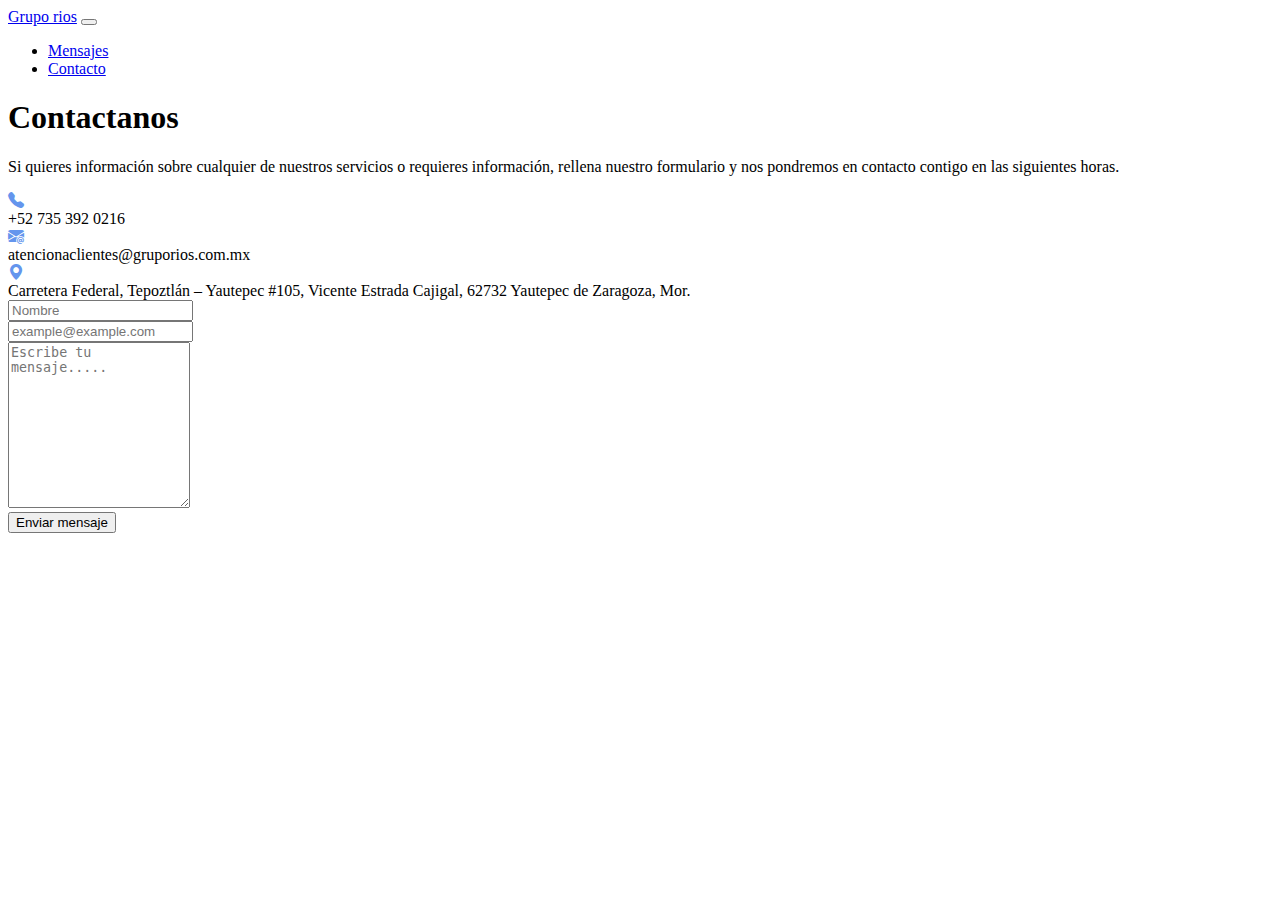
<file: public/form.html>
<!DOCTYPE html>
<html lang="en">

<head>
    <meta charset="UTF-8">
    <meta name="viewport" content="width=device-width, initial-scale=1.0">
    <title>Formulario</title>
    <link href="https://cdn.jsdelivr.net/npm/bootstrap@5.3.0-alpha3/dist/css/bootstrap.min.css" rel="stylesheet"
        integrity="sha384-KK94CHFLLe+nY2dmCWGMq91rCGa5gtU4mk92HdvYe+M/SXH301p5ILy+dN9+nJOZ" crossorigin="anonymous">
    <link rel="stylesheet" href="https://cdn.jsdelivr.net/npm/bootstrap-icons@1.10.5/font/bootstrap-icons.css">
    <link rel="stylesheet" href="./style/index.css">
</head>

<body>
    <nav class="navbar navbar-expand-lg  navbar-light bg-light">
        <div class="container">

            <a class="navbar-brand" href="./index.html">Grupo rios</a>
            <button class="navbar-toggler" type="button" data-bs-toggle="collapse"
                data-bs-target="#navbarSupportedContent" aria-controls="navbarSupportedContent" aria-expanded="false"
                aria-label="Toggle navigation">
                <span class="navbar-toggler-icon"></span>
            </button>
            <div class="collapse navbar-collapse" id="navbarSupportedContent">
                <ul class="navbar-nav ms-auto mb-2 mb-lg-0">
                    <li class="nav-item">
                        <a class="nav-link active" aria-current="page" href="./index.html">Mensajes</a>
                    </li>
                    <li class="nav-item">
                        <a class="nav-link active" href="./form.html">Contacto</a>
                    </li>

                </ul>

            </div>
        </div>
    </nav>
    <div class="container my-5">
        <div class="row justify-content-center">

            <div class="col my-4">

                <div>
                    <h1>Contactanos</h1>
                    <p class="fw-light">Si quieres información sobre cualquier de nuestros servicios
                        o requieres información, rellena nuestro formulario y nos pondremos
                        en contacto contigo en las siguientes horas.</p>
                    <div class="d-flex align-items-center my-2">
                        <i class="bi bi-telephone-fill"></i>
                        <div class="ms-1 fw-light ">
                            +52 735 392 0216
                        </div>
                    </div>
                    <div class="d-flex align-items-center my-2">
                        <i class="bi bi-envelope-at-fill"></i>
                        <div class="ms-1 fw-light">
                            atencionaclientes@gruporios.com.mx
                        </div>
                    </div>
                    <div class="d-flex align-items-center my-2">
                        <i class="bi bi-geo-alt-fill"></i>
                        <div class="ms-1 fw-light">
                            Carretera Federal, Tepoztlán – Yautepec #105, Vicente Estrada Cajigal, 62732 Yautepec de
                            Zaragoza, Mor.
                        </div>
                    </div>



                </div>
            </div>
            <div class="col my-4">
                <div id="successMessage" class="alert alert-success" style="display: none;">
                    ¡Mensaje enviado con éxito!
                  </div>
                  
                <form id="contactForm">
                    <div class="mb-3">
                        <div class="col-sm-12">
                            <input type="text" class="form-control w-100" id="nombre" placeholder="Nombre" required />
                        </div>
                    </div>
                    <div class="mb-3">
                        <div class="col-sm-12">
                            <input type="email" class="form-control w-100" id="email"
                                placeholder="example@example.com" required />

                        </div>
                    </div>
                    <div class="mb-3">

                        <div class="col-sm-12">
                            <textarea class="form-control w-100" id="mensaje" type="text"
                                placeholder="Escribe tu mensaje....." style="height: 10rem;" required></textarea>

                        </div>
                    </div>

                    <div class="mb-3">
                        <div class="col-sm-12">
                            <button type="submit" class="btn btn-primary">Enviar mensaje</button>
                        </div>
                    </div>
                </form>
            </div>

        </div>

    </div>

    <script src="https://cdn.jsdelivr.net/npm/bootstrap@5.0.2/dist/js/bootstrap.bundle.min.js"
        integrity="sha384-MrcW6ZMFYlzcLA8Nl+NtUVF0sA7MsXsP1UyJoMp4YLEuNSfAP+JcXn/tWtIaxVXM"
        crossorigin="anonymous"></script>
    <script src="./scripts/form.js"></script>
</body>

</html>
</file>
<file: public/style/index.css>
.container i {
    color: cornflowerblue;
}
</file>
